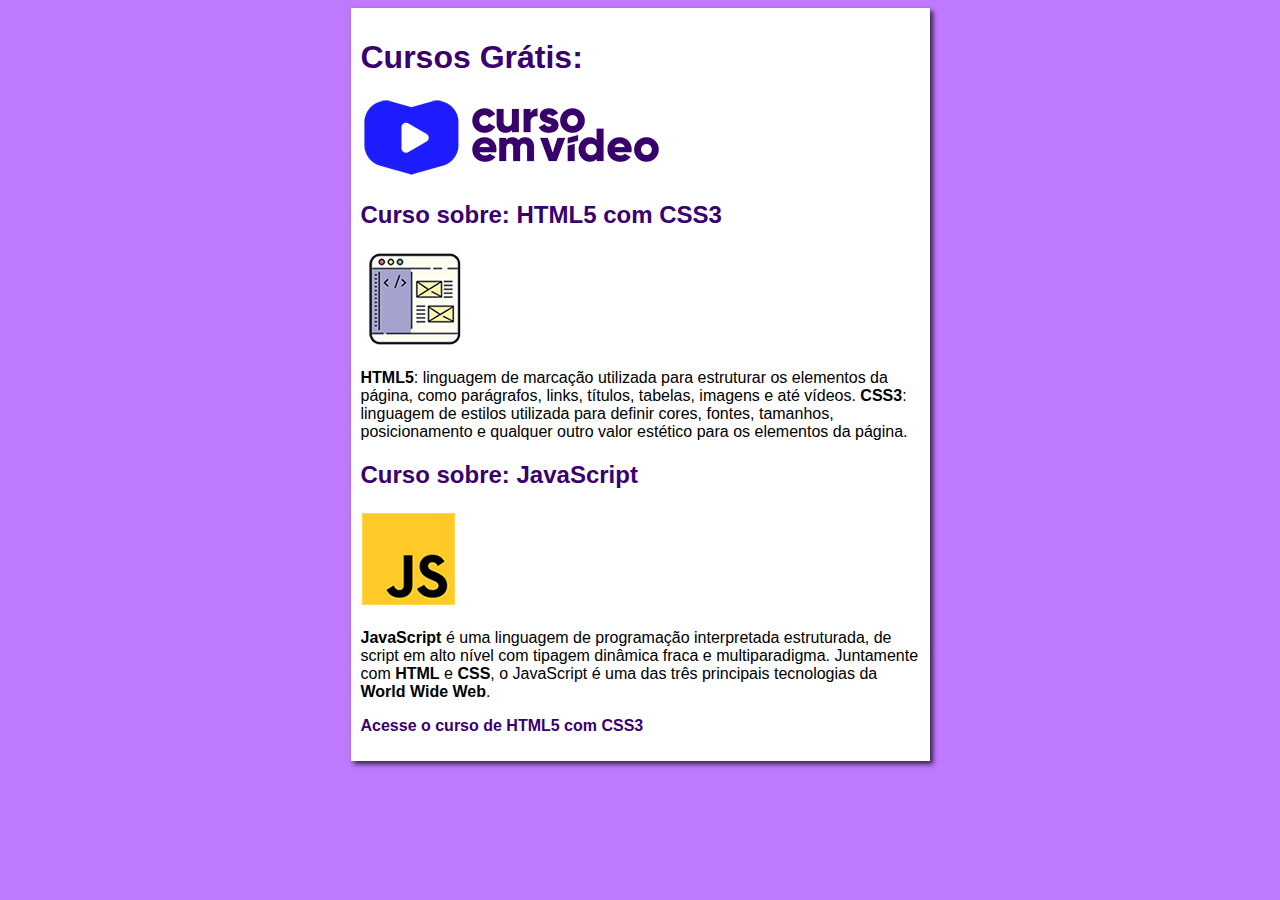
<file: index.html>
<!DOCTYPE html>
<html lang="pt-br">
<head>
        <meta charset="UTF-8">
        <meta http-equiv="X-UA-Compatible" content="IE=edge">
        <meta name="viewport" content="width=device-width, initial-scale=1.0">
        <title>Curso Em Video</title>
        <link rel="stylesheet" href="estilos/style.css">
</head>
<body>
        <main>
                <header>
                        <h1>
                                Cursos Grátis:
                        </h1>
                        <img src="imagens/curso-em-video-cor.png" alt="Curso Em Video">
                </header>
                <article>
                        <h2>
                                Curso sobre: HTML5 com CSS3
                        </h2>
                        <img src="imagens/curso-html-css.png" alt="HTML5 com CSS3">
                        <p>
                                <strong>HTML5</strong>: linguagem de marcação utilizada para estruturar os elementos da página, como parágrafos, links, 
                                títulos, tabelas, imagens e até vídeos. 
                                <strong>CSS3</strong>: linguagem de estilos utilizada para definir cores, 
                                fontes, tamanhos, posicionamento e qualquer outro valor estético para os elementos da página.
                        </p>
                </article>
                <article>
                        <h2>
                                Curso sobre: JavaScript
                        </h2>
                        <img src="imagens/curso-javascript.png" alt="JavaScript">
                        <p>
                                <strong>JavaScript</strong> é uma linguagem de programação interpretada estruturada, de script em alto nível 
                                com tipagem dinâmica fraca e multiparadigma. Juntamente com <strong>HTML</strong> e <strong>CSS</strong>, 
                                o <italic>JavaScript</italic> é uma das três principais tecnologias da <strong>World Wide Web</strong>.
                        </p>
                        <p>
                                <a href="curso-html.html">Acesse o curso de HTML5 com CSS3</a>
                        </p>
                </article>
        </main>
</body>
</html>
</file>
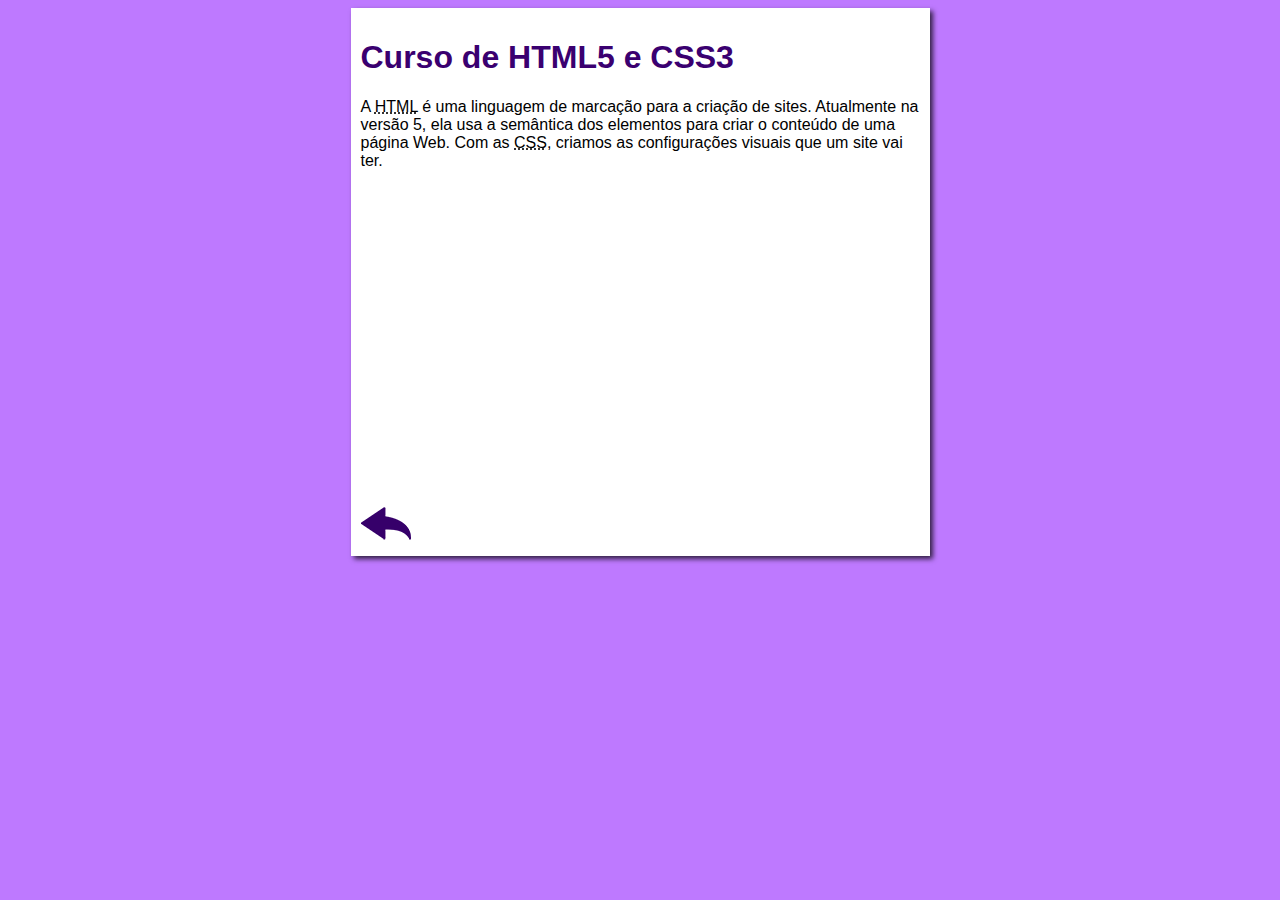
<file: curso-html.html>
<!DOCTYPE html>
<html lang="pt-br">
<head>
    <meta charset="UTF-8">
    <meta name="viewport" content="width=device-width, initial-scale=1.0">
    <title>Curso de HTML</title>
    <link rel="stylesheet" href="estilos/style.css">
</head>
<body>
    <main>
        <header>
            <h1>Curso de HTML5 e CSS3</h1>
        </header>
        <article>
            <p>A <abbr title="HyperText Markup Language">HTML</abbr> é uma linguagem de marcação para a criação de sites. 
                Atualmente na versão 5, ela usa a semântica dos elementos para criar o conteúdo de uma página Web. Com as 
                <abbr title="Cascading Style Sheets">CSS</abbr>, criamos as configurações visuais que um site vai ter.</p>

                <iframe width="560" height="315" src="https://www.youtube.com/embed/nlO5hySqJFA" title="YouTube video player" 
                frameborder="0" allow="accelerometer; autoplay; clipboard-write; encrypted-media; gyroscope; picture-in-picture" 
                allowfullscreen></iframe>

                <a href="index.html"><img src="imagens/btn-back.png" alt="Voltar"></a>
        </article>
    </main>
</body>
</html>
</file>
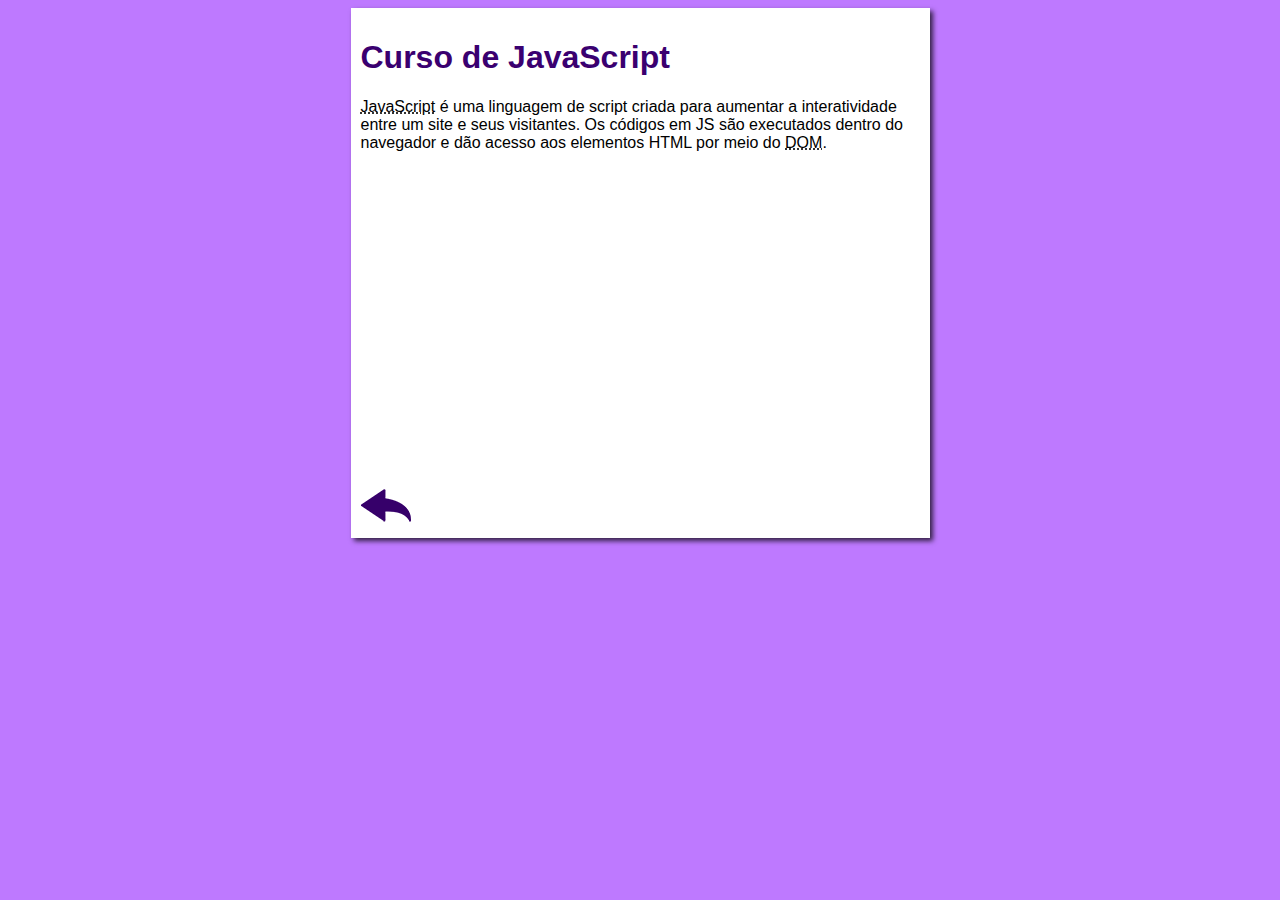
<file: curso-js.html>
<!DOCTYPE html>
<html lang="pt-br">
<head>
    <meta charset="UTF-8">
    <meta name="viewport" content="width=device-width, initial-scale=1.0">
    <title>Curso de JavaScript</title>
    <link rel="stylesheet" href="estilos/style.css">
</head>
<body>
    <main>
        <header>
            <h1>Curso de JavaScript</h1>
        </header>
        <article>
            <p><abbr title="JavaScript">JavaScript</abbr> é uma linguagem de script criada para aumentar a interatividade entre um site e 
                seus visitantes. Os códigos em JS são executados dentro do navegador e dão acesso aos elementos HTML por meio do 
                <abbr title="Document Object Model">DOM</abbr>.</p>

            <iframe width="560" height="315" src="https://www.youtube.com/embed/BXqUH86F-kA" frameborder="0" allow="accelerometer; autoplay; 
            encrypted-media; gyroscope; picture-in-picture" allowfullscreen></iframe>

            <a href="index.html"><img src="imagens/btn-back.png" alt="Voltar"></a>
        </article>
    </main>
</body>
</html>
</file>
<file: estilos/style.css>
* {
        font-family: Arial, Helvetica, sans-serif;
        font-size: 16px;
}
body {
        background-color: rgb(190, 121, 255);
}
main {
        background-color: white;
        width: 559px;
        margin: auto;
        padding: 10px;
        box-shadow: 3px 3px 5px rgba(0, 0, 0, 0.739);
}
h1 {
        font-size: 2em;
        color: rgb(58, 0, 112)  
} 
h2 {
        font-size: 1.5em;
        color: rgb(58, 0, 112)  
}
img.lado {
        float: right;
}
a {
        text-decoration: none;
        font-weight: bold;
        color: rgb(58, 0, 112);
}
a:houver {
        text-decoration: underline;
        color: rgb(26, 26, 255);
}
</file>
